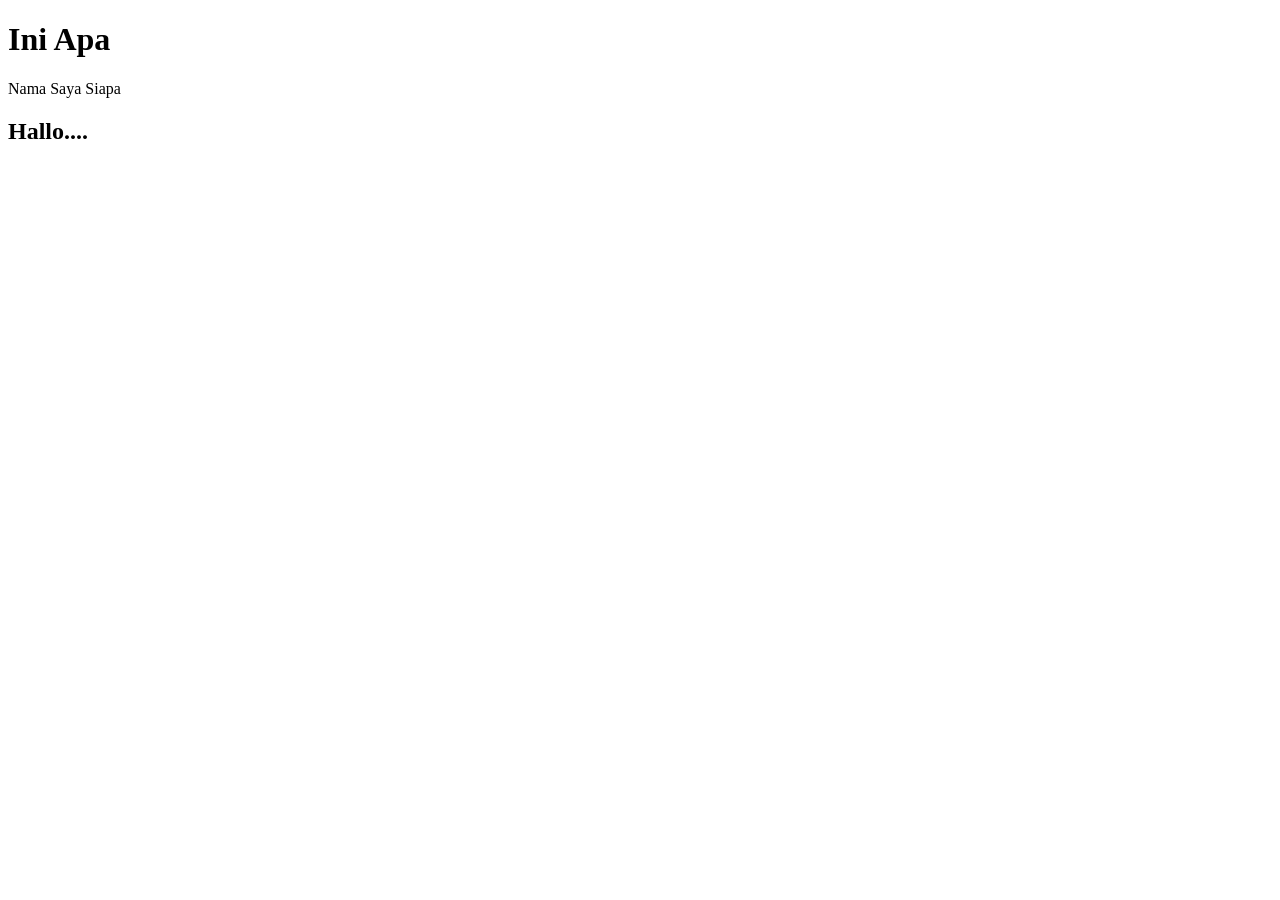
<file: Pertemuan 7/index.html>
<!DOCTYPE html>
<html lang = "en">
<head>
    <meta charset='utf-8'>
    <meta name='viewport' content='width=device-width, initial-scale=1'>
    <title>JavaScript</title>
    <script>
        //Output Console
        console.log("Halo JavaScript");
        console.log("Ini pesan Error");
        console.table(["Apel", "Jeruk"]);

        //Output Document
        alert("Diam atau Kamu Mati ");
    </script>
</head>
<body>
    <h1>Ini Apa</h1>
    <div id="demo">Apa Ini</div>

    <script>
        //Output Document
        //Alert (Hallo JavaScript);
        var nama = prompt("Masukkan Nama Anda ");
        console.log("Hallo, " + nama);

        var isJomblo = confirm("Apakah Anda Jomblo, kalo ya, mau lanjut jomblo?");
        if(isJomblo){
            console.log("Semangatttt");
        }else{
            console.log("Byeee....");
        }

        //Output Document - DOM
        document.write("<h2>Hallo....</h2>");
        document.getElementById("demo").innerHTML = "Nama Saya Siapa";
        
        //Var
        var nama = "Nur Rachmat"; //Str
        var npm = 24248240027; //int
        var isMale = true; //boolean
        var hobi = ["Reading", "Writing", "Dancing"]; //List
        var nilaiKuliah = {
            "namaMK" : "PAW 1",
            "NilaiHuruf" : "A",
            "NilaiAngka" : "90"
        }; //Object or Dictionary
    </script>
</body>
</html>
</file>
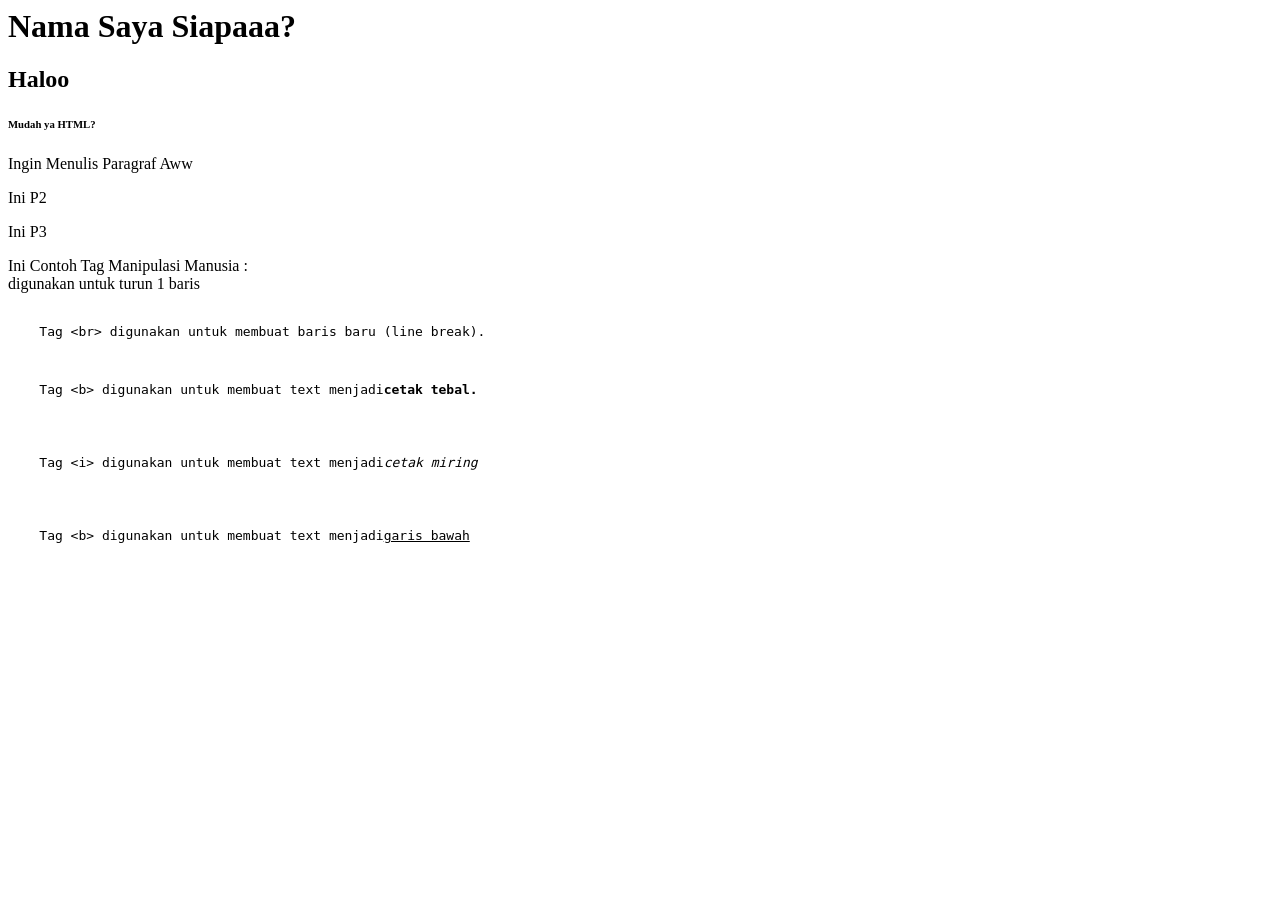
<file: Pertemuan3/index.html>
<html>
<head>
    <title>Belajar HTML Part 1</title>    
</head>
<body>
    <h1>Nama Saya Siapaaa?</h1>
    <h2>Haloo</h2>
    <h6>Mudah ya HTML?</h6>
    <p>Ingin Menulis Paragraf Aww</p>
    <p>Ini P2</p>
    <P>Ini P3</P>
    <p>Ini Contoh Tag Manipulasi Manusia : <br> digunakan untuk turun 1 baris <br>
    <pre><code>
    Tag &lt;br&gt; digunakan untuk membuat baris baru (line break).
    </code></pre> 
    <pre><code>
    Tag &lt;b&gt; digunakan untuk membuat text menjadi<b>cetak tebal.</b><br>
    </code></pre> 
    <pre><code>
    Tag &lt;i&gt; digunakan untuk membuat text menjadi<i>cetak miring</i><br>
    </code></pre> 
    <pre><code>
    Tag &lt;b&gt; digunakan untuk membuat text menjadi<u>garis bawah</u><br>
    </code></pre> 
</p>
</body>
</html>
</file>
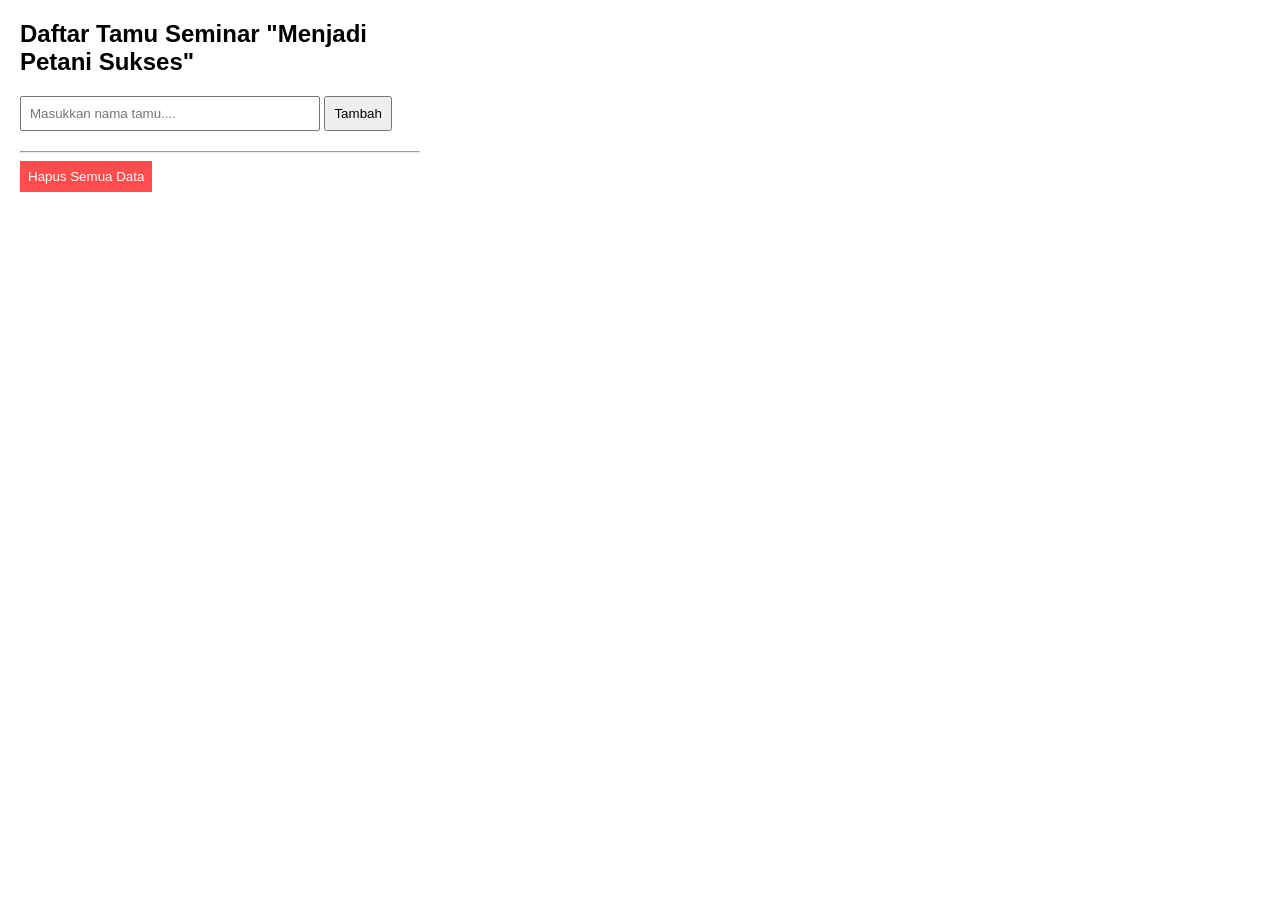
<file: Pertemuan9/latihan.html>
<!DOCTYPE html>
<html lang="en">
<head>
    <meta charset="UTF-8">
    <meta name="viewport" content="width=device-width, initial-scale=1.0">
    <title>Buku Tamu Seminar</title>
    <link rel = "stylesheet" href = "style.css">
</head>
<body>
    <div class = "container">
        <h2>Daftar Tamu Seminar "Menjadi Petani Sukses"</h2>
        <input type="text" id= "guestInput" placeholder="Masukkan nama tamu....">
        <button onclick="addGuest()">Tambah</button>
        <ul id = "guestList"></ul>
        <hr>
        <button style="background-color: #ff4d4d; color: white; border: none;" onclick="clearList()">Hapus Semua Data</button>
    </div>
    <script src="script.js"></script>
</body>
</html>
</file>
<file: Pertemuan9/style.css>
body{
    font-family: sans-serif;
    margin: 20px;
}

.container{
    max-width: 400px;
}

input{
    padding: 8px;
    width: 70%;
}

button{
    padding: 8px;
    cursor: pointer;
}

ul{
    margin-top: 20px;
}
</file>
